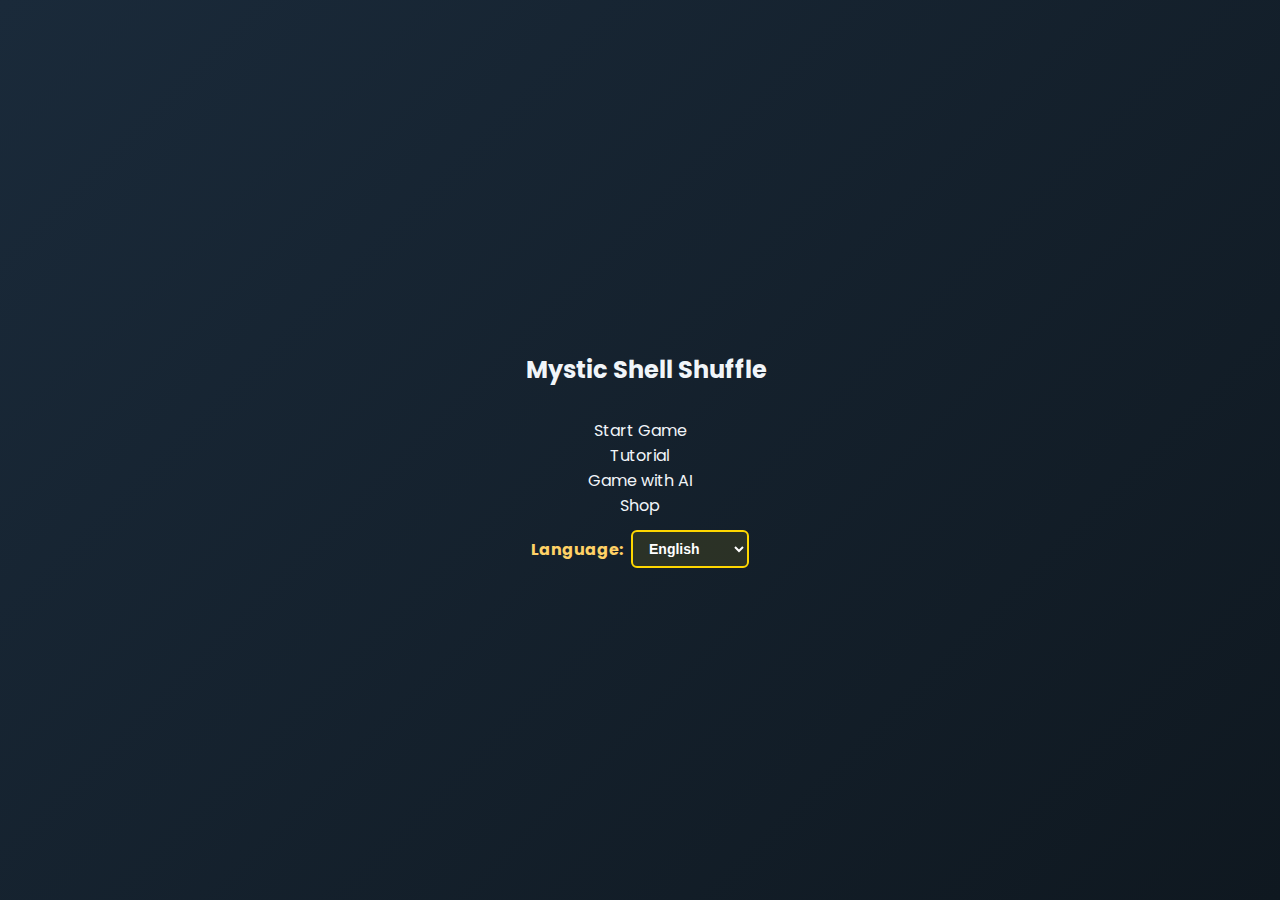
<file: index.html>
<!DOCTYPE html>
<html lang="en">
<head>
    <meta charset="UTF-8">
    <meta name="viewport" content="width=device-width, initial-scale=1.0">
    <title>Mystic Shell Shuffle</title>
    <link rel="preconnect" href="https://fonts.googleapis.com">
    <link rel="preconnect" href="https://fonts.gstatic.com" crossorigin>
    <link href="https://fonts.googleapis.com/css2?family=Playfair+Display:wght@700;900&family=Poppins:wght@400;600;700&display=swap" rel="stylesheet">
    <link rel="stylesheet" href="style.css">
</head>

<body>

<!-- Background decorative lights -->
<div class="market-lights" aria-hidden="true">
    <div class="light" style="left:5%; top:10%; animation-duration:14s"></div>
    <div class="light" style="left:75%; top:5%; width:300px; height:300px; animation-duration:18s"></div>
    <div class="light" style="left:40%; top:55%; width:260px; height:260px; animation-duration:16s"></div>
    <!-- paper lanterns for a cartoon night market feel -->
    <div class="lantern" style="left:15%; top:6%; --h:220px; --w:36px; --d:0.9;"></div>
    <div class="lantern" style="left:35%; top:8%; --h:260px; --w:42px; --d:0.85;"></div>
    <div class="lantern" style="left:60%; top:5%; --h:200px; --w:34px; --d:0.9;"></div>
    <div class="lantern" style="left:82%; top:9%; --h:240px; --w:38px; --d:0.87;"></div>
</div>
<div id="menu-screen">
    <div class="menu-container">
        <div class="menu-title" style="margin-bottom:12px; display:flex; align-items:center; justify-content:center; gap:12px;">
            <div class="title-ball-icon"></div>
            <h2>Mystic Shell Shuffle</h2>
        </div>
        <div class="menu-tabs">
            <div class="menu-tab active" data-mode="game">Start Game</div>
            <div class="menu-tab" data-mode="tutorial">Tutorial</div>
            <div class="menu-tab" data-mode="ai">Game with AI</div>
            <div class="menu-tab" data-mode="shop">Shop</div>
        </div>

        <div style="margin-top:12px; display:flex; gap:8px; align-items:center; justify-content:center">
            <label for="languageSel" style="color:#ffd166; font-weight:700">Language:</label>
            <select id="languageSel" aria-label="Choose language">
                <option value="en">English</option>
                <option value="zh">中文 (繁體)</option>
            </select>
        </div>

        <div id="shop-panel" class="shop-panel hidden">
            <h3>Customize Appearance</h3>
            <div class="shop-row">
                <label>Cup Color:</label>
                <input type="color" id="cupColor" value="#2a5f7a">
                <label>Cup Style:</label>
                <select id="cupStyle">
                    <option value="gradient">Gradient</option>
                    <option value="matte">Matte</option>
                    <option value="striped">Striped</option>
                </select>
            </div>
            <div class="shop-row">
                <label>Ball Color:</label>
                <input type="color" id="ballColor" value="#fff6c8">
                <label>Ball Type:</label>
                <select id="ballType">
                    <option value="gloss">Gloss</option>
                    <option value="matte">Matte</option>
                    <option value="pattern">Pattern</option>
                </select>
            </div>
            <div class="shop-row">
                <label>Table:</label>
                <select id="tableStyle">
                    <option value="wood">Wood</option>
                    <option value="cloth">Cloth</option>
                    <option value="dark">Dark</option>
                </select>
                <label>Background:</label>
                <select id="bgStyle">
                    <option value="market">Night Market</option>
                    <option value="neon">Neon</option>
                    <option value="calm">Calm</option>
                </select>
            </div>
            <div style="margin-top:14px; display:flex; gap:10px; justify-content:center;">
                <button id="applyShop">Apply</button>
                <button id="resetShop">Reset</button>
            </div>
        </div>

        <div id="tutorial-panel" class="shop-panel hidden" style="max-width:520px;">
            <h3>Tutorial</h3>
            <div id="tutorial-en" class="tutorial-text">
                <ol>
                    <li>Look where the ball is under the cups when the preview appears.</li>
                    <li>Click "START GAME" — the ball will be visible briefly, then cups will shuffle.</li>
                    <li>Watch closely and click the cup you think hides the ball when shuffling ends.</li>
                    <li>If you pick correctly you win; if not, the correct cup will be revealed.</li>
                    <li>Difficulty affects shuffle speed and rounds. Winning increases shuffle rotation speed.</li>
                </ol>
                <p>Controls: Click a cup to choose it. Use the <strong>Shop</strong> to change cup/ball/table visuals.</p>
                <p>Tip: On higher difficulty the cups spin faster — focus on the position, not the rotation.</p>
            </div>
            <div id="tutorial-zh" class="tutorial-text" style="display:none;">
                <ol>
                    <li>在預覽時先看球在哪個杯子下面。</li>
                    <li>按「開始遊戲」，球會短暫顯示，然後杯子會開始洗牌。</li>
                    <li>仔細觀看，洗牌結束後點選你認為球在的杯子。</li>
                    <li>如果你選對了就會贏；若沒選對，正確的杯子會被揭示。</li>
                    <li>難度會影響洗牌速度與回合數。每次勝利會增加旋轉速度，遊戲會越難。</li>
                </ol>
                <p>操作：點擊杯子選擇。使用<strong>商店</strong>可以更換杯子/球/桌面外觀。</p>
                <p>提示：高難度時杯子會旋轉更快——專注位置而非旋轉。</p>
            </div>
        </div>
    </div>
</div>

<!-- Game Screen -->
<div id="game-screen">
    <div class="title-wrapper">
        <div class="title-ball-icon"></div>
        <h1>Mystic Shell Shuffle</h1>
    </div>
    <div class="game-header">
        <div class="score-panel" id="score-panel">
            <div class="score-value" id="total-score">0000</div>
        </div>
    </div>
    <div id="game-area"></div>
    <div id="controls">
        <button id="startBtn">START GAME</button>
        <div class="difficulty" aria-hidden="false">
            <label for="difficulty">Difficulty:</label>
            <select id="difficulty" aria-label="Choose difficulty">
                <option value="adaptive" selected>Adaptive</option>
                <option value="easy">Easy</option>
                <option value="medium">Medium</option>
                <option value="hard">Hard</option>
            </select>
        </div>
        <div id="status" aria-live="polite"></div>
        <button id="back-btn">Back to Menu</button>
    </div>
</div>

<script src="script.js"></script>

<div id="credits">
    白漢娜-HANNAH KEZIA<br>
    BARGAMENTO
</div>

</body>
</html>
</file>
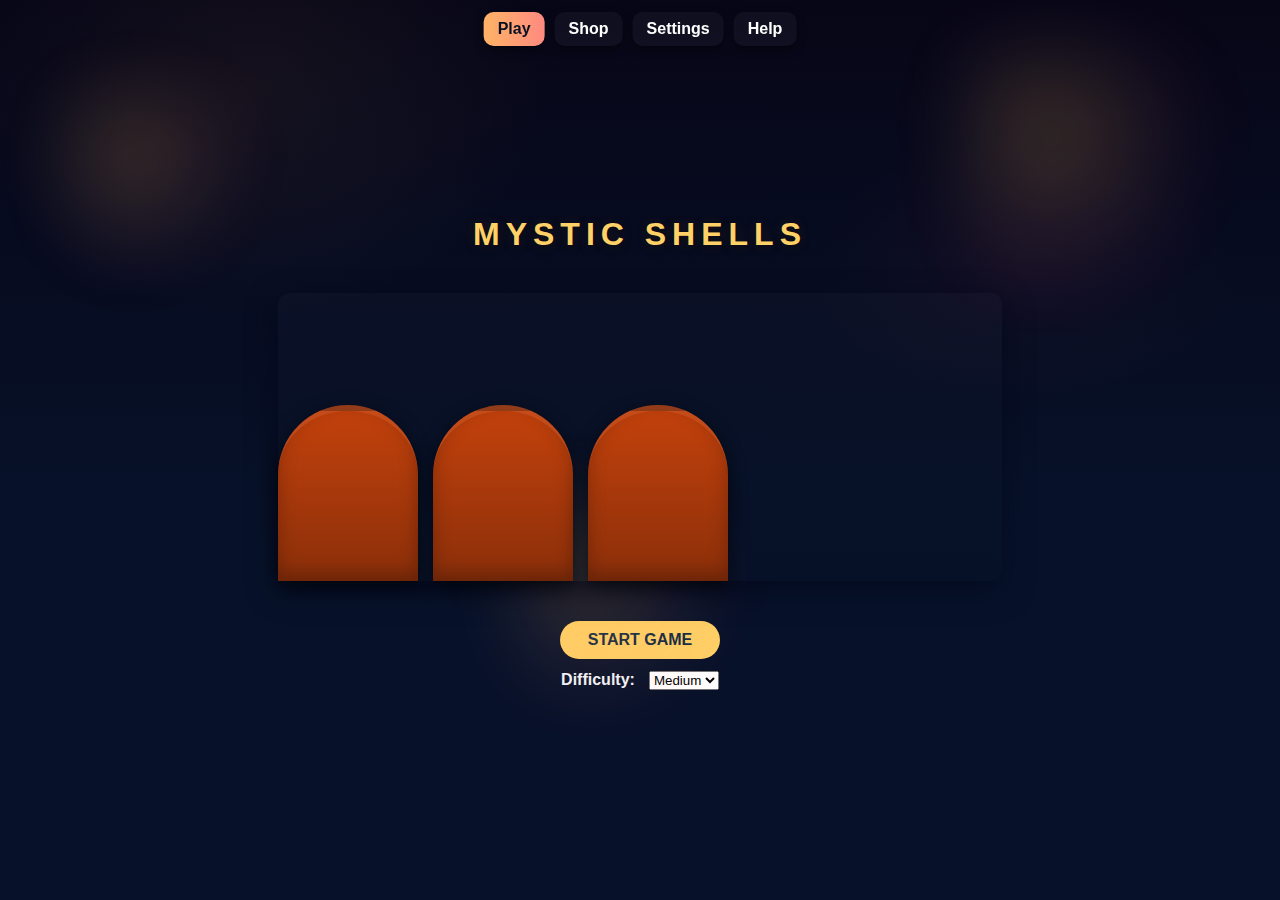
<file: index (3).html>
<!DOCTYPE html>
<html lang="en">
<head>
<meta charset="UTF-8">
<title>Mystic Shells</title>

<style>
body {
    margin: 0;
    height: 100vh;
    background: radial-gradient(ellipse at 20% 10%, rgba(255,180,100,0.06) 0%, transparent 20%),
                radial-gradient(ellipse at 80% 30%, rgba(255,80,120,0.04) 0%, transparent 15%),
                linear-gradient(180deg, #070617 0%, #07122a 60%);
    color: #f1f5f9;
    font-family: Arial, sans-serif;
    display: flex;
    flex-direction: column;
    align-items: center;
    justify-content: center;
}

h1 {
    color: #ffd166;
    text-transform: uppercase;
    letter-spacing: 6px;
    text-shadow: 0 2px 8px rgba(0,0,0,0.6), 0 0 14px rgba(255,200,90,0.12);
    margin-bottom: 40px;
}

/* Night-market decorative lights */
.market-lights {
    position: fixed;
    inset: 0;
    pointer-events: none;
    z-index: 0;
    overflow: hidden;
}
.light {
    position: absolute;
    width: 220px;
    height: 220px;
    background: radial-gradient(circle at 30% 30%, rgba(255,200,90,0.25), rgba(255,80,120,0.06) 40%, transparent 60%);
    filter: blur(40px);
    opacity: 0.9;
    animation: float 12s ease-in-out infinite;
}
@keyframes float {
    0% { transform: translateY(0) translateX(0) scale(1); }
    50% { transform: translateY(-40px) translateX(30px) scale(1.05); }
    100% { transform: translateY(0) translateX(0) scale(1); }
}

#game-area {
    position: relative;
    width: 420px;
    height: 220px;
    z-index: 2;
    background: linear-gradient(180deg, rgba(255,255,255,0.02), rgba(0,0,0,0.04));
    border-radius: 12px;
    padding: 10px 12px 18px 12px;
    box-shadow: 0 10px 30px rgba(2,6,23,0.6);
}

.cup {
    position: absolute;
    width: 110px;
    height: 150px;
    background: linear-gradient(180deg,#c2410c,#8b2f0a);
    border-top: 6px solid rgba(255,255,255,0.06);
    border-radius: 70px 70px 0 0;
    cursor: pointer;
    transition: left 0.4s ease, transform 0.4s ease;
    box-shadow: 0 6px 18px rgba(0,0,0,0.6), inset 0 -8px 18px rgba(0,0,0,0.25);
}

.cup.lift {
    transform: translateY(-100px);
}

.ball {
    position: absolute;
    bottom: 15px;
    left: 50%;
    transform: translateX(-50%);
    width: 35px;
    height: 35px;
    background: radial-gradient(circle at 30% 30%, #fff0b8, #f6c84a);
    border-radius: 50%;
    display: none;
}

#controls {
    margin-top: 40px;
    text-align: center;
}

button {
    padding: 10px 28px;
    font-size: 16px;
    font-weight: bold;
    border-radius: 20px;
    border: none;
    background: #ffd166;
    color: #102a43;
    cursor: pointer;
}

button:hover {
    background: gold;
}

#status {
    margin-top: 15px;
    font-weight: bold;
}

/* Top navigation tabs */
.top-nav {
    position: fixed;
    top: 12px;
    left: 50%;
    transform: translateX(-50%);
    z-index: 3;
    display: flex;
    gap: 10px;
}
.tab {
    padding: 8px 14px;
    background: rgba(255,255,255,0.04);
    color: #fff;
    border-radius: 10px;
    font-weight: 600;
    cursor: pointer;
    box-shadow: 0 4px 10px rgba(0,0,0,0.4);
}
.tab.active { background: linear-gradient(90deg,#ffb366,#ff8a80); color:#081122 }

/* Difficulty selector */
.difficulty {
    margin-top: 12px;
    display: flex;
    gap: 8px;
    justify-content: center;
}
.difficulty label { font-weight:600; margin-right:6px }

@media(min-width:900px){
    #game-area { width: 700px; height: 260px }
    .cup { width: 140px; height: 170px }
}
</style>
</head>

<body>

<h1>MYSTIC SHELLS</h1>

<div class="top-nav" role="navigation" aria-label="Main tabs">
    <div class="tab active">Play</div>
    <div class="tab">Shop</div>
    <div class="tab">Settings</div>
    <div class="tab">Help</div>
</div>

<div class="market-lights" aria-hidden="true">
    <div class="light" style="left:5%; top:10%; animation-duration:14s"></div>
    <div class="light" style="left:75%; top:5%; width:300px; height:300px; animation-duration:18s"></div>
    <div class="light" style="left:40%; top:55%; width:260px; height:260px; animation-duration:16s"></div>
</div>

<div id="game-area"></div>

<div id="controls">
    <button id="startBtn">START GAME</button>
    <div class="difficulty" aria-hidden="false">
        <label for="difficulty">Difficulty:</label>
        <select id="difficulty" aria-label="Choose difficulty">
            <option value="easy">Easy</option>
            <option value="medium" selected>Medium</option>
            <option value="hard">Hard</option>
        </select>
    </div>
    <div id="status" aria-live="polite"></div>
</div>

<script>
let slots = [0, 1, 2];
const ballCupId = 1;
let canPick = false;
let shuffling = false;

const positions = [0, 155, 310];
const gameArea = document.getElementById("game-area");
const startBtn = document.getElementById("startBtn");
const status = document.getElementById("status");
const difficultySel = document.getElementById("difficulty");

function initGame() {
    gameArea.innerHTML = "";
    slots = [0, 1, 2];
    canPick = false;
    status.textContent = "";

    slots.forEach((id, i) => {
        const cup = document.createElement("div");
        cup.className = "cup";
        cup.style.left = positions[i] + "px";
        cup.style.bottom = "0px";
        cup.id = "cup-" + id;

        if (id === ballCupId) {
            const ball = document.createElement("div");
            ball.className = "ball";
            cup.appendChild(ball);
        }

        cup.onclick = () => pickCup(id);
        gameArea.appendChild(cup);
    });
}

async function shuffle() {
    if (shuffling) return;
    shuffling = true;
    startBtn.style.display = "none";
    status.textContent = "WATCH CLOSELY";

    // adjust shuffle strength and speed by difficulty
    const diff = difficultySel ? difficultySel.value : 'medium';
    let rounds = 6, delay = 400;
    if (diff === 'easy') { rounds = 4; delay = 700; }
    else if (diff === 'hard') { rounds = 10; delay = 220; }

    for (let i = 0; i < rounds; i++) {
        let a = Math.floor(Math.random() * 3);
        let b = Math.floor(Math.random() * 3);
        while (a === b) b = Math.floor(Math.random() * 3);

        [slots[a], slots[b]] = [slots[b], slots[a]];

        slots.forEach((id, index) => {
            document.getElementById("cup-" + id).style.left =
                positions[index] + "px";
        });

        await new Promise(r => setTimeout(r, delay));
    }

    status.textContent = "PICK A CUP";
    canPick = true;
    shuffling = false;
}

function pickCup(id) {
    if (!canPick) return;
    canPick = false;

    document.querySelectorAll(".cup").forEach(cup => {
        cup.classList.add("lift");
        const ball = cup.querySelector(".ball");
        if (ball) ball.style.display = "block";
    });

    status.textContent =
        id === ballCupId ? "YOU WIN!" : "WRONG CUP!";

    setTimeout(() => {
        startBtn.textContent = "PLAY AGAIN";
        startBtn.style.display = "inline-block";
    }, 1500);
}

startBtn.onclick = () => {
    initGame();
    shuffle();
};

initGame();
</script>

</body>
</html>
</file>
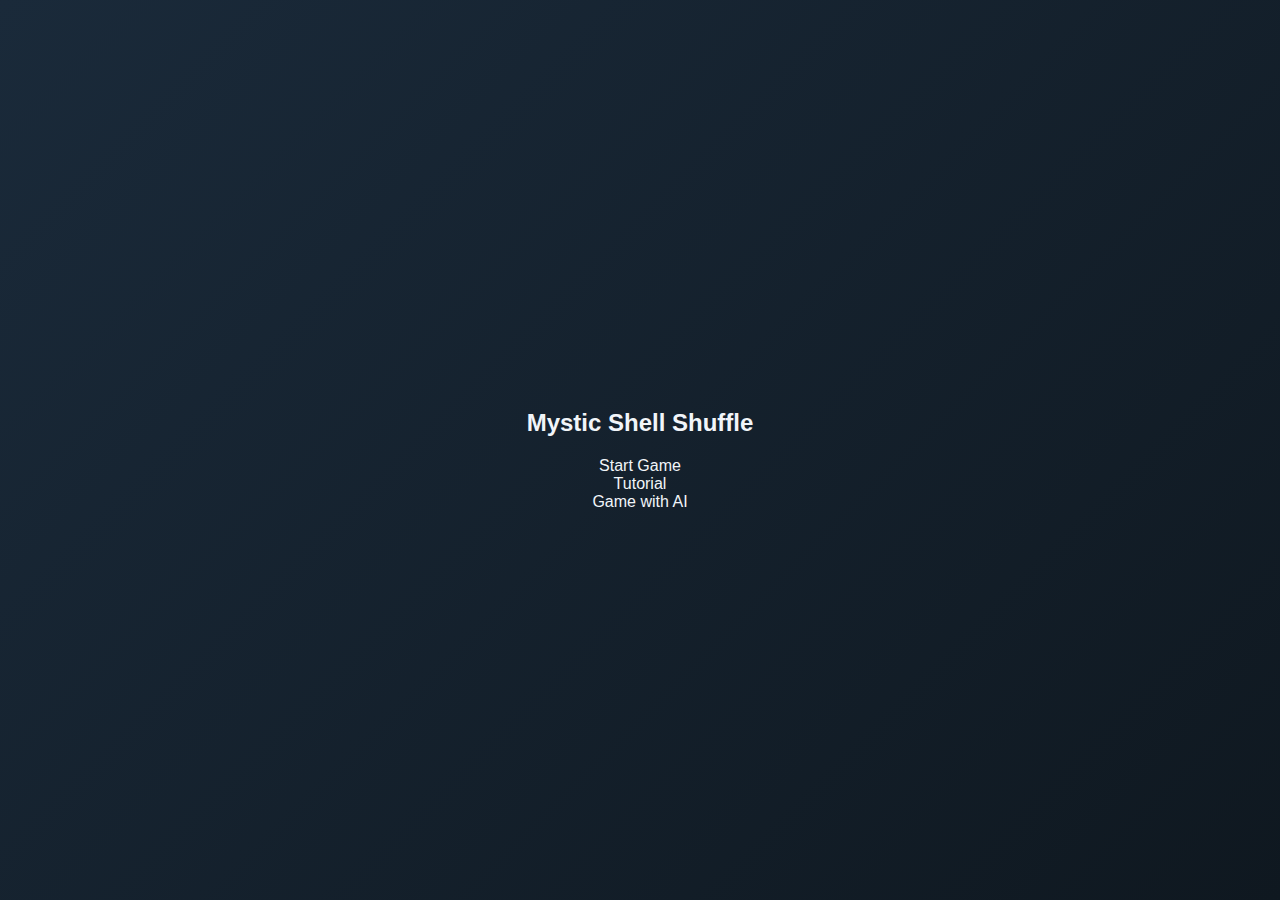
<file: index-clean.html>
<!DOCTYPE html>
<html lang="en">
<head>
    <meta charset="UTF-8">
    <meta name="viewport" content="width=device-width, initial-scale=1.0">
    <title>Mystic Shell Shuffle</title>
    <link rel="stylesheet" href="style.css">
</head>

<body>

<!-- Background decorative lights -->
<div class="market-lights" aria-hidden="true">
    <div class="light" style="left:5%; top:10%; animation-duration:14s"></div>
    <div class="light" style="left:75%; top:5%; width:300px; height:300px; animation-duration:18s"></div>
    <div class="light" style="left:40%; top:55%; width:260px; height:260px; animation-duration:16s"></div>
</div>

<!-- Menu Screen -->
<div id="menu-screen">
    <div class="menu-container">
        <h2>Mystic Shell Shuffle</h2>
        <div class="menu-tabs">
            <div class="menu-tab active" data-mode="game">Start Game</div>
            <div class="menu-tab" data-mode="tutorial">Tutorial</div>
            <div class="menu-tab" data-mode="ai">Game with AI</div>
        </div>
    </div>
</div>

<!-- Game Screen -->
<div id="game-screen">
    <h1>MYSTIC SHELL SHUFFLE</h1>
    <div id="game-area"></div>
    <div id="controls">
        <button id="startBtn">START GAME</button>
        <div class="difficulty" aria-hidden="false">
            <label for="difficulty">Difficulty:</label>
            <select id="difficulty" aria-label="Choose difficulty">
                <option value="easy">Easy</option>
                <option value="medium" selected>Medium</option>
                <option value="hard">Hard</option>
            </select>
        </div>
        <div id="status" aria-live="polite"></div>
        <button id="back-btn">Back to Menu</button>
    </div>
</div>

<script src="script.js"></script>

</body>
</html>
</file>
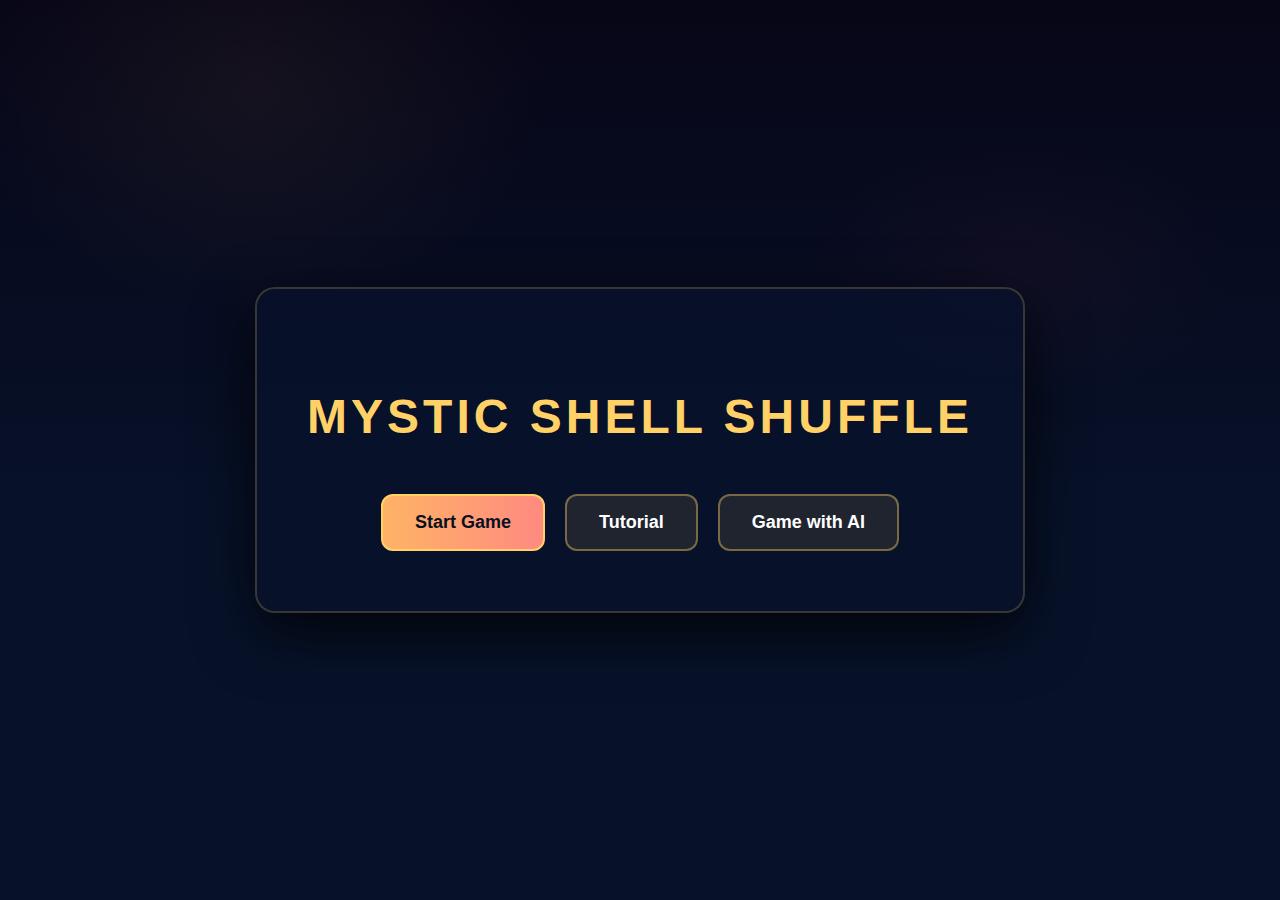
<file: index_new.html>
<!DOCTYPE html>
<html lang="en">
<head>
<meta charset="UTF-8">
<title>Mystic Shells</title>

<style>
body {
    margin: 0;
    height: 100vh;
    background: radial-gradient(ellipse at 20% 10%, rgba(255,180,100,0.06) 0%, transparent 20%),
                radial-gradient(ellipse at 80% 30%, rgba(255,80,120,0.04) 0%, transparent 15%),
                linear-gradient(180deg, #0b074d 0%, #0d2b6d 60%);
    color: #f1f5f9;
    font-family: Arial, sans-serif;
    display: flex;
    flex-direction: column;
    align-items: center;
    justify-content: center;
    overflow-x: hidden;
}

h1 {
    color: #c7a147;
    text-transform: uppercase;
    letter-spacing: 8px;
    font-size: 56px;
    font-weight: 900;
    text-shadow: 0 2px 8px rgba(76, 22, 22, 0.6), 0 0 14px rgba(255,200,90,0.12);
    margin-bottom: 40px;
    margin-top: 0;
    z-index: 10;
}

/* Night-market decorative lights */
.market-lights {
    position: fixed;
    inset: 0;
    pointer-events: none;
    z-index: 0;
    overflow: hidden;
}
.light {
    position: absolute;
    width: 220px;
    height: 220px;
    background: radial-gradient(circle at 30% 30%, rgba(255,200,90,0.25), rgba(255,80,120,0.06) 40%, transparent 60%);
    filter: blur(40px);
    opacity: 0.9;
    animation: float 12s ease-in-out infinite;
}
@keyframes float {
    0% { transform: translateY(0) translateX(0) scale(1); }
    50% { transform: translateY(-40px) translateX(30px) scale(1.05); }
    100% { transform: translateY(0) translateX(0) scale(1); }
}

/* Menu Screen */
#menu-screen {
    position: fixed;
    inset: 0;
    z-index: 100;
    display: flex;
    flex-direction: column;
    align-items: center;
    justify-content: center;
    background: radial-gradient(ellipse at 20% 10%, rgba(255,180,100,0.06) 0%, transparent 20%),
                radial-gradient(ellipse at 80% 30%, rgba(255,80,120,0.04) 0%, transparent 15%),
                linear-gradient(180deg, #070617 0%, #07122a 60%);
    backdrop-filter: blur(2px);
}

#menu-screen.hidden {
    display: none;
}

.menu-container {
    text-align: center;
    background: rgba(7,18,42,0.8);
    padding: 60px 50px;
    border-radius: 20px;
    box-shadow: 0 20px 60px rgba(0,0,0,0.8);
    border: 2px solid rgba(255,209,102,0.2);
}

.menu-container h2 {
    color: #ffd166;
    font-size: 48px;
    margin-bottom: 50px;
    text-transform: uppercase;
    letter-spacing: 4px;
}

.menu-tabs {
    display: flex;
    gap: 20px;
    justify-content: center;
    flex-wrap: wrap;
}

.menu-tab {
    padding: 16px 32px;
    font-size: 18px;
    font-weight: bold;
    border-radius: 12px;
    border: 2px solid rgba(255,209,102,0.4);
    background: rgba(255,209,102,0.1);
    color: #fff;
    cursor: pointer;
    transition: all 0.3s ease;
}

.menu-tab:hover {
    background: linear-gradient(90deg, #ffb366, #ff8a80);
    color: #081122;
    border-color: #ffd166;
    transform: scale(1.05);
}

.menu-tab.active {
    background: linear-gradient(90deg, #ffb366, #ff8a80);
    color: #081122;
    border-color: #ffd166;
}

/* Game Screen */
#game-screen {
    display: none;
    flex-direction: column;
    align-items: center;
    justify-content: center;
    height: 100vh;
    z-index: 5;
}

#game-screen.active {
    display: flex;
}

#game-area {
    position: relative;
    width: 480px;
    height: 220px;
    z-index: 2;
    background: linear-gradient(180deg, rgba(255,255,255,0.02), rgba(0,0,0,0.04));
    border-radius: 12px;
    padding: 30px 25px;
    box-shadow: 0 10px 30px rgba(2,6,23,0.6);
    margin: 20px auto;
    display: flex;
    align-items: flex-end;
    justify-content: space-around;
    border: 2px solid rgba(255,209,102,0.15);
}

.cup {
    position: relative;
    width: 110px;
    height: 150px;
    background: linear-gradient(135deg, #ff6b35 0%, #d2410c 30%, #8b2f0a 60%, #5a1d06 100%);
    border-top: 8px solid rgba(255,200,100,0.15);
    border-radius: 70px 70px 0 0;
    cursor: pointer;
    transition: transform 0.4s ease;
    box-shadow: 
        0 20px 40px rgba(0,0,0,0.8),
        inset -15px -10px 25px rgba(0,0,0,0.5),
        inset 8px 8px 15px rgba(255,255,255,0.08),
        inset -5px -5px 20px rgba(0,0,0,0.3);
    filter: drop-shadow(0 12px 20px rgba(0,0,0,0.7));
    flex-shrink: 0;
}

.cup.lift {
    transform: translateY(-100px);
}

.ball {
    position: absolute;
    bottom: 15px;
    left: 50%;
    transform: translateX(-50%);
    width: 35px;
    height: 35px;
    background: radial-gradient(circle at 30% 30%, #fff0b8, #f6c84a);
    border-radius: 50%;
    display: none;
}

#controls {
    margin-top: 30px;
    text-align: center;
}

button {
    padding: 12px 32px;
    font-size: 16px;
    font-weight: bold;
    border-radius: 20px;
    border: none;
    background: #ffd166;
    color: #102a43;
    cursor: pointer;
    transition: all 0.3s ease;
}

button:hover {
    background: gold;
    transform: scale(1.05);
}

#status {
    margin-top: 20px;
    font-weight: bold;
    font-size: 18px;
    color: #ffd166;
}

/* Difficulty selector */
.difficulty {
    margin-top: 15px;
    display: flex;
    gap: 8px;
    justify-content: center;
    flex-wrap: wrap;
}
.difficulty label { font-weight:600; margin-right:6px }
.difficulty select {
    padding: 6px 12px;
    border-radius: 6px;
    border: 1px solid #ffd166;
    background: rgba(255,209,102,0.1);
    color: #fff;
    cursor: pointer;
    font-weight: 600;
}

#back-btn {
    margin-top: 15px;
    padding: 8px 20px;
    font-size: 14px;
    background: rgba(255,209,102,0.2);
    border: 1px solid #ffd166;
}

#back-btn:hover {
    background: rgba(255,209,102,0.4);
}

@media(min-width:900px){
    #game-area { width: 700px; height: 260px; padding: 35px 30px }
    .cup { width: 140px; height: 170px }
}
</style>
</head>

<body>

<div class="market-lights" aria-hidden="true">
    <div class="light" style="left:5%; top:10%; animation-duration:14s"></div>
    <div class="light" style="left:75%; top:5%; width:300px; height:300px; animation-duration:18s"></div>
    <div class="light" style="left:40%; top:55%; width:260px; height:260px; animation-duration:16s"></div>
</div>

<!-- Menu Screen -->
<div id="menu-screen">
    <div class="menu-container">
        <h2>Mystic Shell Shuffle</h2>
        <div class="menu-tabs">
            <div class="menu-tab active" data-mode="game">Start Game</div>
            <div class="menu-tab" data-mode="tutorial">Tutorial</div>
            <div class="menu-tab" data-mode="ai">Game with AI</div>
        </div>
    </div>
</div>

<!-- Game Screen -->
<div id="game-screen">
    <h1>MYSTIC SHELL SHUFFLE</h1>
    <div id="game-area"></div>
    <div id="controls">
        <button id="startBtn">START GAME</button>
        <div class="difficulty" aria-hidden="false">
            <label for="difficulty">Difficulty:</label>
            <select id="difficulty" aria-label="Choose difficulty">
                <option value="easy">Easy</option>
                <option value="medium" selected>Medium</option>
                <option value="hard">Hard</option>
            </select>
        </div>
        <div id="status" aria-live="polite"></div>
        <button id="back-btn">Back to Menu</button>
    </div>
</div>

<script>
let slots = [0, 1, 2];
const ballCupId = 1;
let canPick = false;
let shuffling = false;
let gameMode = 'game';

const positions = [0, 155, 310];
const gameArea = document.getElementById("game-area");
const startBtn = document.getElementById("startBtn");
const status = document.getElementById("status");
const difficultySel = document.getElementById("difficulty");
const menuScreen = document.getElementById("menu-screen");
const gameScreen = document.getElementById("game-screen");
const menuTabs = document.querySelectorAll(".menu-tab");
const backBtn = document.getElementById("back-btn");

// Menu functionality
menuTabs.forEach(tab => {
    tab.addEventListener("click", () => {
        menuTabs.forEach(t => t.classList.remove("active"));
        tab.classList.add("active");
        gameMode = tab.dataset.mode;
        
        menuScreen.classList.add("hidden");
        gameScreen.classList.add("active");
        
        initGame();
    });
});

// Back to menu
backBtn.addEventListener("click", () => {
    menuScreen.classList.remove("hidden");
    gameScreen.classList.remove("active");
    gameArea.innerHTML = "";
});

function initGame() {
    gameArea.innerHTML = "";
    slots = [0, 1, 2];
    canPick = false;
    status.textContent = "";
    startBtn.style.display = "inline-block";
    startBtn.textContent = "START GAME";

    slots.forEach((id, i) => {
        const cup = document.createElement("div");
        cup.className = "cup";
        cup.id = "cup-" + id;

        if (id === ballCupId) {
            const ball = document.createElement("div");
            ball.className = "ball";
            ball.style.display = "none";
            cup.appendChild(ball);
        }

        cup.onclick = () => pickCup(id);
        gameArea.appendChild(cup);
    });
}

async function shuffle() {
    if (shuffling) return;
    shuffling = true;
    startBtn.style.display = "none";
    status.textContent = "WATCH CLOSELY";

    // adjust shuffle strength and speed by difficulty
    const diff = difficultySel ? difficultySel.value : 'medium';
    let rounds = 6, delay = 400;
    if (diff === 'easy') { rounds = 4; delay = 700; }
    else if (diff === 'hard') { rounds = 10; delay = 220; }

    const cupElements = Array.from(document.querySelectorAll(".cup"));
    
    for (let i = 0; i < rounds; i++) {
        let a = Math.floor(Math.random() * 3);
        let b = Math.floor(Math.random() * 3);
        while (a === b) b = Math.floor(Math.random() * 3);

        [slots[a], slots[b]] = [slots[b], slots[a]];
        
        // Reorder cups in DOM to reflect new positions
        const newOrder = slots.map(id => document.getElementById("cup-" + id));
        gameArea.innerHTML = "";
        newOrder.forEach(cup => gameArea.appendChild(cup));

        await new Promise(r => setTimeout(r, delay));
    }

    status.textContent = "PICK A CUP";
    canPick = true;
    shuffling = false;
}

function pickCup(id) {
    if (!canPick) return;
    canPick = false;

    document.querySelectorAll(".cup").forEach(cup => {
        cup.classList.add("lift");
        const ball = cup.querySelector(".ball");
        if (ball) ball.style.display = "block";
    });

    status.textContent =
        id === ballCupId ? "YOU WIN!" : "WRONG CUP!";

    setTimeout(() => {
        startBtn.textContent = "PLAY AGAIN";
        startBtn.style.display = "inline-block";
    }, 1500);
}

startBtn.onclick = () => {
    initGame();
    shuffle();
};
</script>

</body>
</html>
</file>
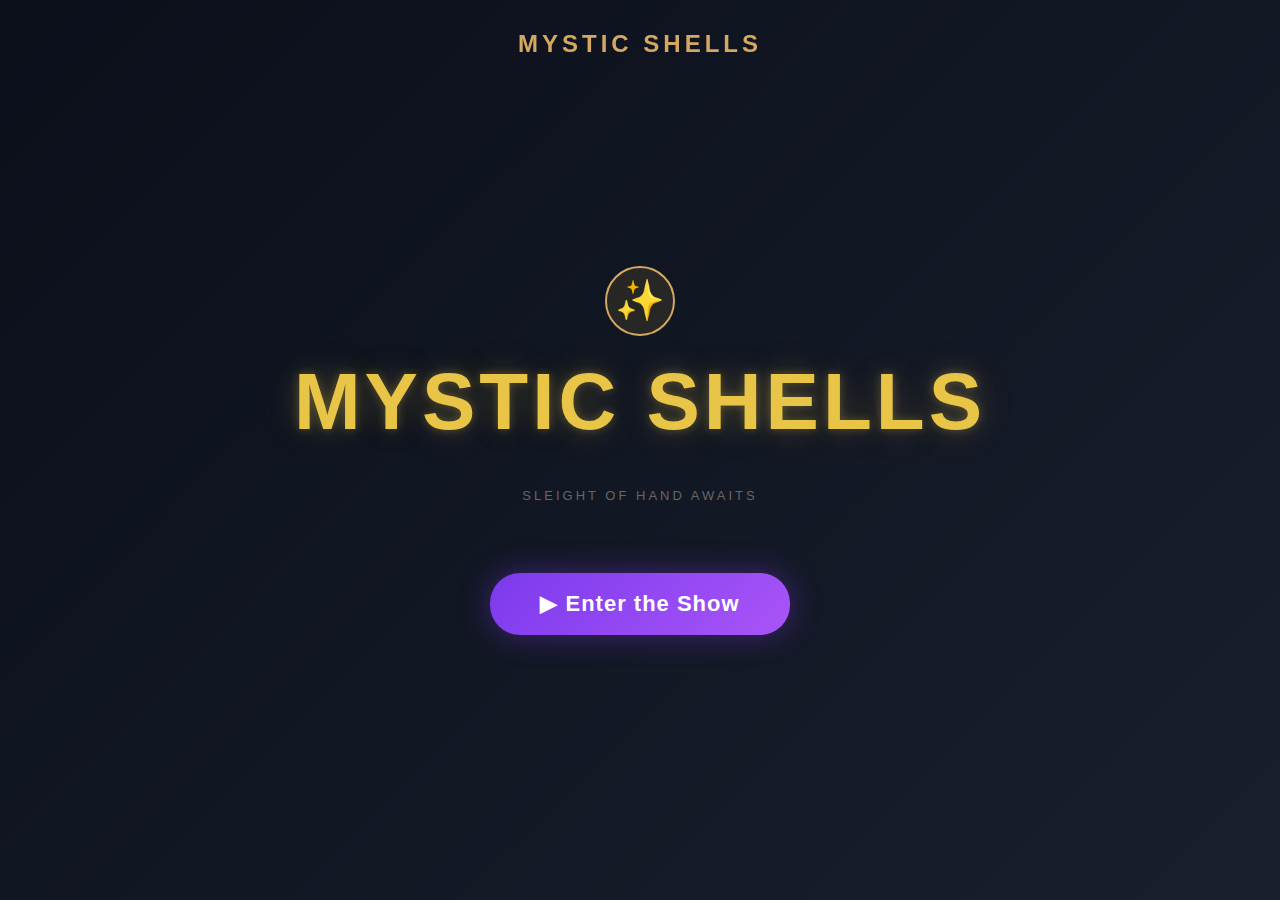
<file: index_new_design.html>
<!DOCTYPE html>
<html lang="en">
<head>
    <meta charset="UTF-8">
    <meta name="viewport" content="width=device-width, initial-scale=1.0">
    <title>Mystic Shells</title>
    <style>
        * {
            margin: 0;
            padding: 0;
            box-sizing: border-box;
        }

        body {
            font-family: 'Arial', serif;
            background: linear-gradient(135deg, #0a0f1a 0%, #1a1f2e 100%);
            min-height: 100vh;
            display: flex;
            justify-content: center;
            align-items: center;
            color: #fff;
            overflow: hidden;
        }

        .page-title {
            position: fixed;
            top: 30px;
            left: 50%;
            transform: translateX(-50%);
            font-size: 24px;
            font-weight: bold;
            letter-spacing: 4px;
            color: #d4a860;
            z-index: 10;
        }

        .container {
            width: 100%;
            height: 100vh;
            display: flex;
            flex-direction: column;
            justify-content: center;
            align-items: center;
            position: relative;
        }

        /* Screen Panels */
        .screen-panel {
            display: none;
            width: 100%;
            height: 100%;
            flex-direction: column;
            justify-content: center;
            align-items: center;
            text-align: center;
            animation: fadeIn 0.5s ease;
        }

        .screen-panel.active {
            display: flex;
        }

        @keyframes fadeIn {
            from { opacity: 0; }
            to { opacity: 1; }
        }

        /* Menu Screen */
        .menu-content {
            text-align: center;
            display: flex;
            flex-direction: column;
            align-items: center;
            gap: 40px;
        }

        .menu-title {
            display: flex;
            flex-direction: column;
            align-items: center;
            gap: 20px;
        }

        .title-icon {
            width: 70px;
            height: 70px;
            background: rgba(232, 197, 71, 0.1);
            border: 2px solid #d4a860;
            border-radius: 50%;
            display: flex;
            justify-content: center;
            align-items: center;
            font-size: 40px;
        }

        h1 {
            font-size: 80px;
            font-weight: bold;
            letter-spacing: 4px;
            color: #e8c547;
            text-shadow: 
                0 0 10px rgba(232, 197, 71, 0.3),
                0 0 30px rgba(232, 197, 71, 0.2),
                0 0 50px rgba(232, 197, 71, 0.1);
            margin: 0;
        }

        .tagline {
            color: #666;
            font-size: 13px;
            letter-spacing: 3px;
            text-transform: uppercase;
            margin-bottom: 30px;
        }

        /* Buttons */
        .enter-btn {
            background: linear-gradient(135deg, #7c3aed 0%, #a855f7 100%);
            border: none;
            color: #fff;
            padding: 18px 50px;
            font-size: 22px;
            font-weight: bold;
            border-radius: 30px;
            cursor: pointer;
            transition: all 0.3s ease;
            letter-spacing: 1px;
            box-shadow: 0 0 30px rgba(124, 58, 237, 0.4);
        }

        .enter-btn:hover {
            transform: scale(1.05);
            box-shadow: 0 0 50px rgba(124, 58, 237, 0.6);
        }

        .back-btn {
            background: transparent;
            border: 2px solid #444;
            color: #999;
            padding: 10px 20px;
            border-radius: 20px;
            cursor: pointer;
            transition: all 0.3s ease;
            font-size: 14px;
            font-weight: bold;
            letter-spacing: 1px;
            align-self: flex-start;
            margin-left: 50px;
            margin-top: 30px;
        }

        .back-btn:hover {
            border-color: #e8c547;
            color: #e8c547;
        }

        /* Content Container */
        .content-box {
            background: rgba(15, 24, 32, 0.6);
            border: 1px solid rgba(232, 197, 71, 0.2);
            border-radius: 30px;
            padding: 60px 80px;
            width: 90%;
            max-width: 1000px;
            display: flex;
            flex-direction: column;
            gap: 40px;
        }

        .content-title {
            font-size: 28px;
            font-weight: bold;
            letter-spacing: 3px;
            color: #d4a860;
        }

        /* Grid Layouts */
        .grid-2 {
            display: grid;
            grid-template-columns: 1fr 1fr;
            gap: 30px;
            margin: 20px 0;
        }

        .grid-4 {
            display: grid;
            grid-template-columns: 1fr 1fr 1fr 1fr;
            gap: 20px;
            margin: 20px 0;
        }

        /* Cards */
        .card {
            background: rgba(42, 63, 95, 0.3);
            border: 2px solid #333;
            border-radius: 20px;
            padding: 30px;
            cursor: pointer;
            transition: all 0.3s ease;
            display: flex;
            flex-direction: column;
            justify-content: center;
            align-items: center;
            gap: 10px;
        }

        .card:hover {
            border-color: #d4a860;
            background: rgba(42, 63, 95, 0.5);
            box-shadow: 0 0 20px rgba(212, 168, 96, 0.3);
        }

        .card.selected {
            border-color: #d4a860;
            background: rgba(212, 168, 96, 0.15);
            box-shadow: 0 0 20px rgba(212, 168, 96, 0.4);
        }

        .card-title {
            font-size: 18px;
            font-weight: bold;
            color: #fff;
        }

        .card-subtitle {
            font-size: 12px;
            color: #999;
            letter-spacing: 1px;
            text-transform: uppercase;
        }

        .card-number {
            font-size: 48px;
            font-weight: bold;
            color: #d4a860;
        }

        /* Difficulty Card Special */
        .difficulty-card {
            border: 2px solid #333;
            padding: 25px;
            display: flex;
            justify-content: space-between;
            align-items: center;
            border-radius: 20px;
            background: rgba(42, 63, 95, 0.3);
            cursor: pointer;
            transition: all 0.3s ease;
            margin: 15px 0;
        }

        .difficulty-card:hover {
            border-color: #d4a860;
            background: rgba(42, 63, 95, 0.5);
        }

        .difficulty-card.selected {
            border-color: #d4a860;
            background: rgba(212, 168, 96, 0.15);
        }

        .difficulty-info {
            text-align: left;
        }

        .difficulty-title {
            font-size: 28px;
            font-weight: bold;
            color: #fff;
            margin-bottom: 5px;
        }

        .difficulty-details {
            font-size: 11px;
            color: #d4a860;
            letter-spacing: 1px;
        }

        .difficulty-multiplier {
            font-size: 16px;
            font-weight: bold;
            color: #d4a860;
            border: 1px solid #d4a860;
            padding: 8px 12px;
            border-radius: 8px;
        }

        /* Game Screen */
        .game-area {
            display: flex;
            flex-direction: column;
            gap: 80px;
            height: 100vh;
            justify-content: center;
            align-items: center;
            padding: 80px 40px;
        }

        .player-turn {
            position: fixed;
            top: 80px;
            left: 50%;
            transform: translateX(-50%);
            background: rgba(124, 58, 237, 0.3);
            border: 1px solid #7c3aed;
            padding: 8px 20px;
            border-radius: 20px;
            font-size: 12px;
            letter-spacing: 2px;
            text-transform: uppercase;
            color: #9d7ef3;
        }

        .cups-display {
            display: flex;
            justify-content: center;
            gap: 80px;
            position: relative;
            height: 300px;
        }

        .cup-wrapper {
            position: relative;
            width: 140px;
            height: 200px;
            cursor: pointer;
            transition: transform 0.3s ease;
        }

        .cup-wrapper:hover {
            transform: translateY(-10px);
        }

        .cup {
            position: relative;
            width: 100%;
            height: 100%;
        }

        .cup-body {
            position: absolute;
            width: 100%;
            height: 65%;
            bottom: 0;
            background: transparent;
            border: 2px solid #444;
            border-radius: 0 0 20px 20px;
            box-shadow: 0 10px 30px rgba(0, 0, 0, 0.5);
        }

        .cup-dome {
            position: absolute;
            width: 100%;
            height: 50%;
            top: 0;
            background: transparent;
            border: 2px solid #444;
            border-radius: 50% 50% 0 0;
            box-shadow: inset 0 -5px 15px rgba(0, 0, 0, 0.3);
        }

        .cup-band {
            position: absolute;
            width: 100%;
            height: 14px;
            top: 50%;
            background: linear-gradient(180deg, #f0c858 0%, #d4a040 50%, #c89030 100%);
            border: 1px solid #e8c547;
            box-shadow: 0 2px 8px rgba(232, 197, 71, 0.6), inset 0 1px 2px rgba(255, 255, 255, 0.3);
        }

        .cup-base {
            position: absolute;
            width: 95%;
            height: 6px;
            bottom: 0;
            left: 50%;
            transform: translateX(-50%);
            background: #333;
            border-radius: 2px;
            border: 1px solid #444;
        }

        /* Ball */
        .ball {
            position: absolute;
            width: 25px;
            height: 25px;
            background: radial-gradient(circle at 30% 30%, #ffff99, #ffdd00);
            border-radius: 50%;
            box-shadow: 
                0 0 20px #ffdd00,
                0 0 40px rgba(255, 221, 0, 0.5);
            bottom: 70px;
            left: 50%;
            transform: translateX(-50%);
            opacity: 0;
        }

        .ball.visible {
            opacity: 1;
        }

        /* Scores */
        .scores-bar {
            position: fixed;
            bottom: 30px;
            left: 50%;
            transform: translateX(-50%);
            display: flex;
            gap: 40px;
            align-items: center;
            width: 90%;
            max-width: 800px;
            justify-content: space-between;
        }

        .player-score {
            background: rgba(124, 58, 237, 0.2);
            border: 1px solid #7c3aed;
            border-radius: 15px;
            padding: 15px 25px;
            display: flex;
            flex-direction: column;
            gap: 5px;
            min-width: 120px;
        }

        .score-label {
            font-size: 11px;
            color: #999;
            letter-spacing: 1px;
        }

        .score-value {
            font-size: 32px;
            font-weight: bold;
            color: #fff;
        }

        .score-streak {
            font-size: 10px;
            color: #7c3aed;
            letter-spacing: 1px;
        }

        .quote-box {
            background: rgba(124, 58, 237, 0.2);
            border: 1px solid #7c3aed;
            border-radius: 15px;
            padding: 15px 25px;
            flex: 1;
            display: flex;
            align-items: center;
            gap: 15px;
            justify-content: center;
        }

        .quote-icon {
            width: 40px;
            height: 40px;
            background: rgba(124, 58, 237, 0.4);
            border-radius: 10px;
            display: flex;
            justify-content: center;
            align-items: center;
            font-size: 20px;
        }

        .quote-text {
            text-align: center;
            font-size: 12px;
            color: #999;
            font-style: italic;
        }

        .quote-title {
            font-weight: bold;
            color: #7c3aed;
            margin-bottom: 3px;
        }

        /* Ready Screen */
        .ready-content {
            display: flex;
            flex-direction: column;
            align-items: center;
            gap: 40px;
        }

        .play-button {
            width: 90px;
            height: 90px;
            background: rgba(232, 197, 71, 0.1);
            border: 2px solid #d4a860;
            border-radius: 50%;
            display: flex;
            justify-content: center;
            align-items: center;
            cursor: pointer;
            transition: all 0.3s ease;
            font-size: 50px;
            color: #d4a860;
        }

        .play-button:hover {
            background: rgba(232, 197, 71, 0.2);
            box-shadow: 0 0 30px rgba(212, 168, 96, 0.5);
        }

        .config-summary {
            display: flex;
            gap: 20px;
            justify-content: center;
        }

        .config-badge {
            background: transparent;
            border: 2px solid #333;
            color: #999;
            padding: 12px 20px;
            border-radius: 20px;
            font-size: 12px;
            letter-spacing: 1px;
            text-transform: uppercase;
        }

        .config-badge.gold {
            border-color: #d4a860;
            color: #d4a860;
            background: rgba(212, 168, 96, 0.1);
        }

        .start-performance-btn {
            background: linear-gradient(135deg, #7c3aed 0%, #a855f7 100%);
            border: none;
            color: #fff;
            padding: 18px 50px;
            font-size: 20px;
            font-weight: bold;
            border-radius: 30px;
            cursor: pointer;
            transition: all 0.3s ease;
            letter-spacing: 1px;
            box-shadow: 0 0 30px rgba(124, 58, 237, 0.4);
        }

        .start-performance-btn:hover {
            transform: scale(1.05);
            box-shadow: 0 0 50px rgba(124, 58, 237, 0.6);
        }

        .change-config {
            color: #666;
            font-size: 11px;
            letter-spacing: 2px;
            text-transform: uppercase;
            cursor: pointer;
            transition: color 0.3s ease;
        }

        .change-config:hover {
            color: #999;
        }
    </style>
</head>

<body>
<div class="container">
    <!-- Main Menu -->
    <div id="menu-screen" class="screen-panel active">
        <div class="page-title">MYSTIC SHELLS</div>
        <div class="menu-content">
            <div class="menu-title">
                <div class="title-icon">✨</div>
                <h1>MYSTIC SHELLS</h1>
            </div>
            <div class="tagline">SLEIGHT OF HAND AWAITS</div>
            <button class="enter-btn" onclick="switchScreen('language-screen')">▶ Enter the Show</button>
        </div>
    </div>

    <!-- Language Selection -->
    <div id="language-screen" class="screen-panel">
        <div class="page-title">MYSTIC SHELLS</div>
        <div class="content-box" style="max-width: 700px;">
            <div class="content-title">🔮 LANGUAGE</div>
            <div class="grid-2">
                <div class="card" onclick="selectLanguage('en', this)">
                    <div class="card-title">English</div>
                    <div class="card-subtitle">EN</div>
                </div>
                <div class="card" onclick="selectLanguage('zh', this)">
                    <div class="card-title">繁體中文</div>
                    <div class="card-subtitle">ZH-TW</div>
                </div>
            </div>
            <button class="enter-btn" style="margin-top: 30px;" onclick="switchScreen('participants-screen')">Continue</button>
            <button class="back-btn" onclick="switchScreen('menu-screen')">← Back</button>
        </div>
    </div>

    <!-- Participants Selection -->
    <div id="participants-screen" class="screen-panel">
        <div class="page-title">MYSTIC SHELLS</div>
        <div class="content-box" style="max-width: 900px;">
            <div class="content-title">SELECT PARTICIPANTS</div>
            <div class="grid-4">
                <div class="card" onclick="selectParticipants(1, this)">
                    <div class="card-number">1</div>
                    <div class="card-subtitle">SOLO ARTIST</div>
                </div>
                <div class="card" onclick="selectParticipants(2, this)">
                    <div class="card-number">2</div>
                    <div class="card-subtitle">THE ENSEMBLE</div>
                </div>
                <div class="card" onclick="selectParticipants(3, this)">
                    <div class="card-number">3</div>
                    <div class="card-subtitle">THE TRIO</div>
                </div>
                <div class="card" onclick="selectParticipants(4, this)">
                    <div class="card-number">4</div>
                    <div class="card-subtitle">THE QUARTET</div>
                </div>
            </div>
            <button class="enter-btn" style="margin-top: 30px;" onclick="switchScreen('difficulty-screen')">Continue</button>
            <button class="back-btn" onclick="switchScreen('language-screen')">← Back</button>
        </div>
    </div>

    <!-- Difficulty Selection -->
    <div id="difficulty-screen" class="screen-panel">
        <div class="page-title">MYSTIC SHELLS</div>
        <div class="content-box" style="max-width: 900px;">
            <div class="content-title">DIFFICULTY</div>
            <div style="max-height: 400px; overflow-y: auto; width: 100%;">
                <div class="difficulty-card" onclick="selectDifficulty('novice', this)">
                    <div class="difficulty-info">
                        <div class="difficulty-title">Novice</div>
                        <div class="difficulty-details">5 SHIFTS | 600TEMPO</div>
                    </div>
                    <div class="difficulty-multiplier">x1.5</div>
                </div>
                <div class="difficulty-card" onclick="selectDifficulty('street', this)">
                    <div class="difficulty-info">
                        <div class="difficulty-title">Street</div>
                        <div class="difficulty-details">8 SHIFTS | 400TEMPO</div>
                    </div>
                    <div class="difficulty-multiplier">x2.0</div>
                </div>
                <div class="difficulty-card" onclick="selectDifficulty('pro', this)">
                    <div class="difficulty-info">
                        <div class="difficulty-title">Pro</div>
                        <div class="difficulty-details">12 SHIFTS | 250TEMPO</div>
                    </div>
                    <div class="difficulty-multiplier">x3.0</div>
                </div>
            </div>
            <button class="enter-btn" style="margin-top: 30px;" onclick="switchScreen('ready-screen')">Continue</button>
            <button class="back-btn" onclick="switchScreen('participants-screen')">← Back</button>
        </div>
    </div>

    <!-- Ready for the Show -->
    <div id="ready-screen" class="screen-panel">
        <div class="page-title">MYSTIC SHELLS</div>
        <div class="ready-content">
            <div class="play-button">▶</div>
            <h2 style="font-size: 48px; font-weight: bold; letter-spacing: 2px;">READY FOR THE SHOW?</h2>
            <div class="config-summary">
                <div class="config-badge" id="config-participants">2 THE ENSEMBLE</div>
                <div class="config-badge gold" id="config-difficulty">NOVICE DIFFICULTY</div>
            </div>
            <button class="start-performance-btn" onclick="startGame()">▶ Start Performance</button>
            <div class="change-config" onclick="switchScreen('difficulty-screen')">⚙ CHANGE CONFIGURATION</div>
        </div>
    </div>

    <!-- Game Screen -->
    <div id="game-screen" class="screen-panel">
        <div class="page-title">MYSTIC SHELLS</div>
        <div class="player-turn">🎯 PLAYER 1'S TURN</div>
        <div class="game-area">
            <div class="cups-display" id="cups-container"></div>
        </div>
        <div class="scores-bar">
            <div class="player-score">
                <div class="score-label">🎮 P1</div>
                <div class="score-value" id="p1-score">0</div>
                <div class="score-streak">STR:0</div>
            </div>
            <div class="player-score">
                <div class="score-label">🎮 P2</div>
                <div class="score-value" id="p2-score">0</div>
                <div class="score-streak">STR:0</div>
            </div>
            <div class="quote-box">
                <div class="quote-icon">💜</div>
                <div>
                    <div class="quote-title">THE GREAT GEMINI</div>
                    <div class="quote-text">"Watch closely... the gold never stays still."</div>
                </div>
            </div>
        </div>
    </div>
</div>

<script>
    let selectedLanguage = 'en';
    let selectedParticipants = 2;
    let selectedDifficulty = 'novice';

    function switchScreen(screenId) {
        document.querySelectorAll('.screen-panel').forEach(panel => {
            panel.classList.remove('active');
        });
        document.getElementById(screenId).classList.add('active');
    }

    function selectLanguage(lang, element) {
        selectedLanguage = lang;
        document.querySelectorAll('#language-screen .card').forEach(card => card.classList.remove('selected'));
        element.classList.add('selected');
    }

    function selectParticipants(num, element) {
        selectedParticipants = num;
        document.querySelectorAll('#participants-screen .card').forEach(card => card.classList.remove('selected'));
        element.classList.add('selected');
        document.getElementById('config-participants').textContent = num + ' ' + getParticipantLabel(num);
    }

    function getParticipantLabel(num) {
        const labels = { 1: 'SOLO ARTIST', 2: 'THE ENSEMBLE', 3: 'THE TRIO', 4: 'THE QUARTET' };
        return labels[num] || 'UNKNOWN';
    }

    function selectDifficulty(difficulty, element) {
        selectedDifficulty = difficulty;
        document.querySelectorAll('#difficulty-screen .difficulty-card').forEach(card => card.classList.remove('selected'));
        element.classList.add('selected');
        const labels = { novice: 'NOVICE DIFFICULTY', street: 'STREET DIFFICULTY', pro: 'PRO DIFFICULTY' };
        document.getElementById('config-difficulty').textContent = labels[difficulty];
    }

    function startGame() {
        setupGameScreen();
        switchScreen('game-screen');
    }

    function setupGameScreen() {
        const container = document.getElementById('cups-container');
        container.innerHTML = '';

        for (let i = 0; i < 3; i++) {
            const cupWrapper = document.createElement('div');
            cupWrapper.className = 'cup-wrapper';
            cupWrapper.onclick = () => selectCup(i);

            cupWrapper.innerHTML = `
                <div class="cup">
                    <div class="cup-dome"></div>
                    <div class="cup-band"></div>
                    <div class="cup-body"></div>
                    <div class="cup-base"></div>
                    <div class="ball"></div>
                </div>
            `;

            container.appendChild(cupWrapper);
        }

        // Show ball in middle cup after delay
        setTimeout(() => {
            const balls = document.querySelectorAll('.ball');
            balls[1].classList.add('visible');
        }, 500);
    }

    function selectCup(index) {
        console.log('Selected cup:', index);
    }
</script>
</body>
</html>
</file>
<file: style.css>
body {
    margin: 0;
    height: 100vh;
    background: linear-gradient(135deg, #1a2a3a 0%, #0f1820 100%);
    color: #f1f5f9;
    font-family: 'Poppins', Arial, sans-serif;
    display: flex;
    flex-direction: column;
    align-items: center;
    justify-content: center;
    overflow-x: hidden;
}

h1 {
    color: #fff6c8;
    text-transform: uppercase;
    letter-spacing: 4px;
    font-size: 36px;
    font-weight: 900;
    text-shadow: 
        2px 2px 0 rgba(0,0,0,0.5),
        4px 4px 8px rgba(0,0,0,0.4),
        0 0 15px rgba(255,255,200,0.25);
    margin: 8px 0 4px 0;
    z-index: 10;
    font-style: italic;
}

:root{
    --cup-gradient: linear-gradient(180deg, #1a2a3a 0%, #0d1620 100%);
    --cup-top: rgba(255,215,0,0.2);
    --cup-color: #1a2a3a;
    --ball-gradient: radial-gradient(circle at 28% 28%, #ffd700, #ffb700);
    --ball-color: #ffea7f;
    --table-gradient: linear-gradient(180deg, #1a3a5a 0%, #0f2540 100%);
}

/* Night-market decorative items - hidden */
.market-decorations {
    display: none;
}

.hidden { display: none; }

.shop-panel { 
    margin-top: 20px; 
    text-align: left; 
    color: #fff; 
    max-width: 480px; 
    margin-left: auto; 
    margin-right: auto;
    background: rgba(76,163,255,0.1);
    padding: 20px;
    border-radius: 10px;
    border: 2px solid rgba(76,163,255,0.3);
}

.shop-panel h3 { 
    color: #ffd700; 
    margin-top: 0; 
    margin-bottom: 12px;
    font-size: 24px;
}

#tutorial-panel { max-width: 520px !important; }

.shop-row { 
    display: flex; 
    gap: 12px; 
    align-items: center; 
    margin: 10px 0; 
    flex-wrap: wrap;
}

.shop-row label { 
    min-width: 100px; 
    font-weight: 600;
}

.shop-row input[type="color"] { 
    width: 50px; 
    height: 40px; 
    border: 1px solid rgba(255,209,102,0.3); 
    border-radius: 6px; 
    cursor: pointer;
}

.shop-row select { 
    padding: 6px 10px; 
    border-radius: 6px; 
    border: 1px solid rgba(255,209,102,0.3); 
    background: rgba(255,209,102,0.08); 
    color: #fff; 
    font-weight: 600; 
    cursor: pointer; 
    flex: 1; 
    min-width: 120px;
}

.tutorial-text { 
    font-size: 14px; 
    line-height: 1.6; 
    color: #eef2ff;
}

.tutorial-text ol { 
    padding-left: 18px; 
    margin: 6px 0;
}

.tutorial-text p { 
    margin: 8px 0;
}

.shop-panel button { 
    margin: 0 6px;
}

#languageSel { 
    padding: 8px 12px; 
    border-radius: 6px; 
    border: 2px solid #ffd700; 
    background: rgba(255,215,0,0.1); 
    color: #fff; 
    font-weight: 600; 
    cursor: pointer;
    font-size: 14px;
}

#credits {
    position: fixed;
    bottom: 12px;
    right: 16px;
    font-size: 11px;
    color: rgba(255,209,102,0.5);
    text-align: right;
    z-index: 1;
    line-height: 1.4;
}

h1 {
    color: #fff6c8;
    text-transform: uppercase;
    letter-spacing: 4px;
    font-size: 36px;
    font-weight: 900;
    text-shadow: 
        2px 2px 0 rgba(0,0,0,0.5),
        4px 4px 8px rgba(0,0,0,0.4),
        0 0 15px rgba(255,255,200,0.25);
    margin: 8px 0 4px 0;
    z-index: 10;
    font-style: italic;
}

.title-wrapper { 
    display: flex; 
    align-items: center; 
    gap: 14px; 
    justify-content: center; 
    margin-top: 8px;
}

/* Menu Screen */
#menu-screen {
    position: fixed;
    inset: 0;
    z-index: 100;
    display: flex;
    flex-direction: column;
    align-items: center;
    justify-content: center;
    background: linear-gradient(135deg, #1a2a3a 0%, #0f1820 100%);
}

#menu-screen.hidden { display: none; }

.menu-container {
    text-align: center;
    padding: 40px;
    z-index: 10;
    position: relative;
}

.night-market-title {
    margin-bottom: 40px;
}

.night-market-title h1 {
    color: #fff6c8;
    font-size: 56px;
    font-weight: 900;
    text-transform: uppercase;
    letter-spacing: 6px;
    text-shadow: 
        3px 3px 0 rgba(0,0,0,0.5),
        6px 6px 12px rgba(0,0,0,0.4),
        0 0 20px rgba(255,255,200,0.3);
    margin: 0;
    font-style: italic;
}

.menu-tabs-vertical {
    display: flex;
    flex-direction: column;
    gap: 16px;
    align-items: center;
    justify-content: center;
    max-width: 400px;
    margin: 0 auto;
}

.menu-tab-btn {
    width: 100%;
    max-width: 380px;
    padding: 20px 30px;
    font-size: 20px;
    font-weight: 900;
    text-transform: uppercase;
    letter-spacing: 2px;
    border: 3px solid;
    border-radius: 10px;
    cursor: pointer;
    transition: all 0.3s ease;
    font-style: italic;
    box-shadow: 0 6px 12px rgba(0,0,0,0.5), inset 0 1px 0 rgba(255,255,255,0.2);
}

.menu-tab-btn.primary {
    background: linear-gradient(180deg, #ffd700 0%, #ffb700 100%);
    color: #1a1a1a;
    border-color: #ff9900;
}

.menu-tab-btn.primary:hover {
    transform: scale(1.05);
    box-shadow: 0 10px 20px rgba(255,180,0,0.5), inset 0 1px 0 rgba(255,255,255,0.3);
}

.menu-tab-btn.secondary {
    background: linear-gradient(180deg, #4ca3ff 0%, #2975cc 100%);
    color: white;
    border-color: #1a5fbf;
}

.menu-tab-btn.secondary:hover {
    transform: scale(1.05);
    box-shadow: 0 10px 20px rgba(76,163,255,0.4), inset 0 1px 0 rgba(255,255,255,0.2);
}

/* Game Screen */
#game-screen { 
    display: none; 
    flex-direction: column; 
    align-items: center; 
    justify-content: center; 
    height: 100vh; 
    z-index: 5;
}

#game-screen.active { 
    display: flex;
}

/* A warm wooden tabletop feel for the game area */
#game-area{
    position: relative;
    width: 540px;
    height: 240px;
    z-index: 2;
    background: var(--table-gradient);
    border-radius: 14px;
    padding: 28px 28px 22px 28px;
    box-shadow: 0 18px 60px rgba(2,6,23,0.6), inset 0 -18px 40px rgba(0,0,0,0.45);
    margin: 16px auto;
    display:flex; align-items:flex-end; justify-content:space-around;
    border: 2px solid rgba(0,0,0,0.25);
}

/* Cup styling: outlined design with dome and body - matching mockup */
.cup{
    position: absolute;
    width: 115px;
    height: 160px;
    background: linear-gradient(180deg, #3a5a7a 0%, #2a4a6a 50%, #1a3a5a 100%);
    border-radius: 70px 70px 15px 15px;
    cursor: pointer;
    transition: left 450ms cubic-bezier(.2,.9,.3,1), transform 420ms cubic-bezier(.2,.9,.3,1);
    box-shadow: 
        inset 0 -15px 30px rgba(0,0,0,0.8),
        0 20px 40px rgba(0,0,0,0.8),
        inset 0 1px 8px rgba(200,220,240,0.1);
    filter: drop-shadow(0 12px 28px rgba(0,0,0,0.9));
    display: flex; 
    align-items: flex-end; 
    justify-content: center;
    position: relative;
    overflow: hidden;
    border: 2px solid rgba(120,150,180,0.6);
}

.cup::before {
    content: '';
    position: absolute;
    top: 0;
    left: 0;
    right: 0;
    height: 22px;
    background: linear-gradient(180deg, #e8c547 0%, #d4a860 30%, #c49840 100%);
    border-radius: 70px 70px 0 0;
    box-shadow: 
        inset 0 2px 5px rgba(255,255,255,0.5),
        inset 0 -2px 4px rgba(0,0,0,0.6),
        0 4px 8px rgba(0,0,0,0.5);
    border-top: 1.5px solid rgba(200,160,40,0.5);
}

.cup::after {
    content: '';
    position: absolute;
    left: 10%;
    right: 10%;
    top: 15%;
    height: 50%;
    background: linear-gradient(135deg, rgba(255,255,255,0.12) 0%, transparent 60%);
    border-radius: 25px;
    pointer-events: none;
}

.cup.lift{ transform: translateY(-120px) !important }

/* subtle visual during shuffling - no rotation, just a small bob */
.cup.shuffling{ transform: translateY(-6px); transition: left 420ms cubic-bezier(.2,.9,.3,1), transform 220ms ease }

/* spinning animation applied during shuffle */
@keyframes spin {
    from { transform: rotate(0deg); }
    to { transform: rotate(360deg); }
}

.ball{ position:absolute; bottom:18px; left:50%; transform:translateX(-50%); width:36px; height:36px; background: radial-gradient(circle at 30% 30%, #fff7c4, var(--ball-color) 40%, #f6b52c 100%); border-radius:50%; display:none; box-shadow:0 6px 10px rgba(0,0,0,0.5) }

#controls{ margin-top:18px; text-align:center }
button{ padding:12px 30px; font-size:15px; font-weight:800; border-radius:18px; border:none; background:#ffd166; color:#07202a; cursor:pointer }
button:hover{ transform:scale(1.03); background:linear-gradient(90deg,#ffd166,#ffb84d) }

#status{ margin-top:14px; font-weight:800; font-size:16px; color:#ffd166 }

.difficulty{ margin-top:12px; display:flex; gap:8px; justify-content:center }
.difficulty label{ font-weight:700; margin-right:6px }
.difficulty select{ padding:6px 10px; border-radius:6px; border:1px solid #ffd166; background:rgba(255,209,102,0.06); color:#fff; font-weight:700 }

#back-btn{ margin-top:12px; padding:8px 18px; font-size:13px; background:rgba(255,209,102,0.12); border:1px solid rgba(255,209,102,0.14); border-radius:10px }
#back-btn:hover{ background:rgba(255,209,102,0.3) }

.game-header { position:absolute; top:12px; right:20px; z-index:8 }
.score-panel { background:rgba(7,18,42,0.6); padding:8px 16px; border-radius:10px; border:1px solid rgba(255,209,102,0.2); }
.score-value { font-size:24px; font-weight:700; color:#ffd166; font-family:monospace; letter-spacing:2px }

@media(min-width:900px){ #game-area{ width:760px; height:260px; padding:34px } .cup{ width:150px; height:178px } }
</file>
